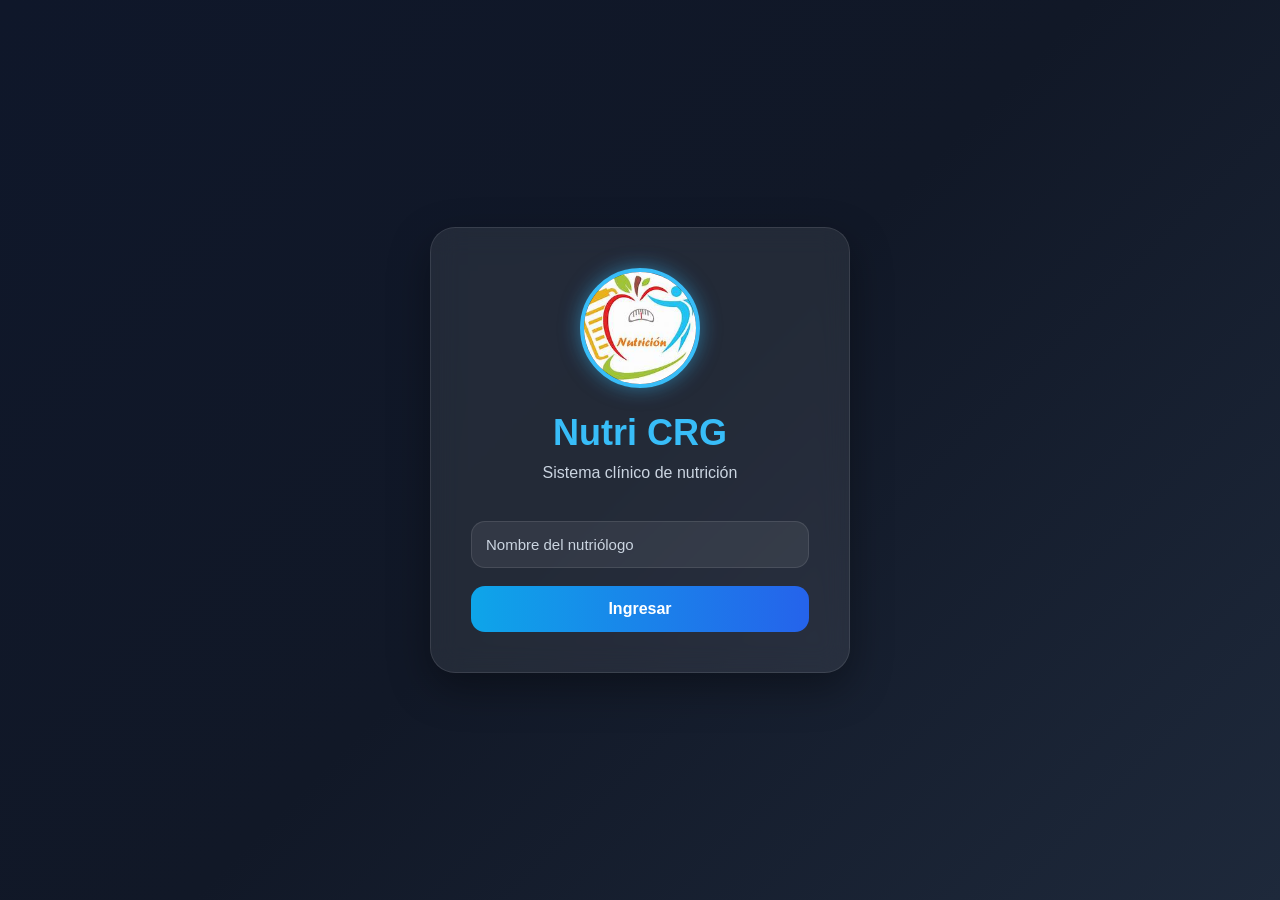
<file: index.html>
<!DOCTYPE html>
<html lang="es">
<head>
  <meta charset="UTF-8">
  <title>Nutri CRG - Login</title>
  <link rel="stylesheet" href="css/styles.css">
</head>
<body class="login-body">

  <div class="login-card">

    <!-- Logo -->
    <img src="img/logo.jpg" alt="Logo Nutri CRG" class="logo">

    <h1>Nutri CRG</h1>
    <p>Sistema clínico de nutrición</p>

    <input type="text" id="nombreNutriologo" placeholder="Nombre del nutriólogo">
    
    <button id="btnLogin">Ingresar</button>
  </div>

  <script type="module" src="js/auth.js"></script>
</body>
</html>
</file>
<file: css/styles.css>
* {
  margin: 0;
  padding: 0;
  box-sizing: border-box;
  font-family: 'Segoe UI', Tahoma, Geneva, Verdana, sans-serif;
}

body {
  background: linear-gradient(135deg, #0f172a, #111827, #1e293b);
  min-height: 100vh;
  color: white;
}

/* =========================
   LOGIN
========================= */

.login-body {
  display: flex;
  justify-content: center;
  align-items: center;
  min-height: 100vh;
  padding: 20px;
}

.login-card {
  width: 100%;
  max-width: 420px;
  background: rgba(255,255,255,0.08);
  backdrop-filter: blur(14px);
  border: 1px solid rgba(255,255,255,0.1);
  border-radius: 25px;
  padding: 40px;
  text-align: center;
  box-shadow: 0 15px 40px rgba(0,0,0,0.35);
}

.logo {
  width: 120px;
  height: 120px;
  border-radius: 50%;
  object-fit: cover;
  margin-bottom: 20px;
  border: 4px solid #38bdf8;
  box-shadow: 0 0 20px rgba(56,189,248,0.5);
}

.login-card h1 {
  font-size: 36px;
  margin-bottom: 10px;
  color: #38bdf8;
}

.login-card p {
  color: #cbd5e1;
  margin-bottom: 25px;
}

/* =========================
   INPUTS
========================= */

input,
select,
textarea {
  width: 100%;
  padding: 14px;
  margin-top: 14px;
  border-radius: 14px;
  border: 1px solid rgba(255,255,255,0.1);
  background: rgba(255,255,255,0.07);
  color: white;
  font-size: 15px;
  transition: 0.3s;
}

input::placeholder,
textarea::placeholder {
  color: #cbd5e1;
}

input:focus,
select:focus,
textarea:focus {
  outline: none;
  border-color: #38bdf8;
  box-shadow: 0 0 12px rgba(56,189,248,0.4);
}

textarea {
  min-height: 120px;
  resize: none;
}

/* =========================
   BOTONES
========================= */

button {
  border: none;
  cursor: pointer;
  transition: 0.3s;
  border-radius: 14px;
  font-weight: bold;
}

.login-card button,
#btnGuardarPaciente,
#btnGuardarConsulta {
  width: 100%;
  margin-top: 18px;
  padding: 14px;
  background: linear-gradient(90deg, #0ea5e9, #2563eb);
  color: white;
  font-size: 16px;
}

.login-card button:hover,
#btnGuardarPaciente:hover,
#btnGuardarConsulta:hover {
  transform: translateY(-2px);
  box-shadow: 0 8px 20px rgba(37,99,235,0.4);
}

/* =========================
   HEADER
========================= */

header {
  width: 100%;
  padding: 20px 40px;
  display: flex;
  justify-content: space-between;
  align-items: center;
  background: rgba(0,0,0,0.25);
  backdrop-filter: blur(10px);
  border-bottom: 1px solid rgba(255,255,255,0.08);
  position: sticky;
  top: 0;
  z-index: 100;
}

header h2 {
  font-size: 28px;
  color: #38bdf8;
}

#nutriologoActivo {
  color: #cbd5e1;
  margin-top: 4px;
}

.acciones-header {
  display: flex;
  gap: 12px;
}

#btnCerrarSesion {
  background: linear-gradient(90deg, #ef4444, #dc2626);
  color: white;
  padding: 12px 18px;
}

#btnCerrarSesion:hover {
  transform: scale(1.05);
}

.btn-eliminar-todo {
  background: linear-gradient(90deg, #f97316, #ea580c);
  color: white;
  padding: 12px 18px;
}

.btn-eliminar-todo:hover {
  transform: scale(1.05);
}

/* =========================
   CONTENIDO
========================= */

.container {
  padding: 35px;
  display: grid;
  grid-template-columns: repeat(auto-fit, minmax(350px, 1fr));
  gap: 25px;
}

.card {
  background: rgba(255,255,255,0.08);
  border: 1px solid rgba(255,255,255,0.08);
  backdrop-filter: blur(12px);
  border-radius: 25px;
  padding: 30px;
  box-shadow: 0 10px 30px rgba(0,0,0,0.2);
}

.card h3 {
  font-size: 24px;
  margin-bottom: 20px;
  color: #38bdf8;
}

.historial {
  grid-column: span 2;
}

/* =========================
   DATOS PACIENTE
========================= */

#datosPaciente {
  display: grid;
  grid-template-columns: repeat(auto-fit, minmax(180px, 1fr));
  gap: 15px;
  margin-bottom: 25px;
}

#datosPaciente p {
  background: rgba(255,255,255,0.05);
  padding: 14px;
  border-radius: 14px;
}

.diagnostico {
  color: #38bdf8;
  font-weight: bold;
}

/* =========================
   CONSULTAS
========================= */

.consulta {
  margin-top: 20px;
  background: rgba(255,255,255,0.06);
  border-left: 5px solid #38bdf8;
  padding: 20px;
  border-radius: 18px;
}

.consulta p {
  margin-bottom: 10px;
  line-height: 1.5;
}

.consulta button {
  margin-top: 10px;
  margin-right: 10px;
  padding: 10px 16px;
}

.consulta button:first-of-type {
  background: linear-gradient(90deg, #06b6d4, #0891b2);
  color: white;
}

.consulta button:first-of-type:hover {
  transform: scale(1.05);
}

.btn-eliminar {
  background: linear-gradient(90deg, #ef4444, #b91c1c) !important;
  color: white;
}

.btn-eliminar:hover {
  transform: scale(1.05);
}

/* =========================
   RESPONSIVE
========================= */

@media (max-width: 900px) {

  .historial {
    grid-column: span 1;
  }

  header {
    flex-direction: column;
    gap: 15px;
    text-align: center;
  }

  .acciones-header {
    width: 100%;
    justify-content: center;
    flex-wrap: wrap;
  }

  .container {
    padding: 20px;
  }
}
</file>
